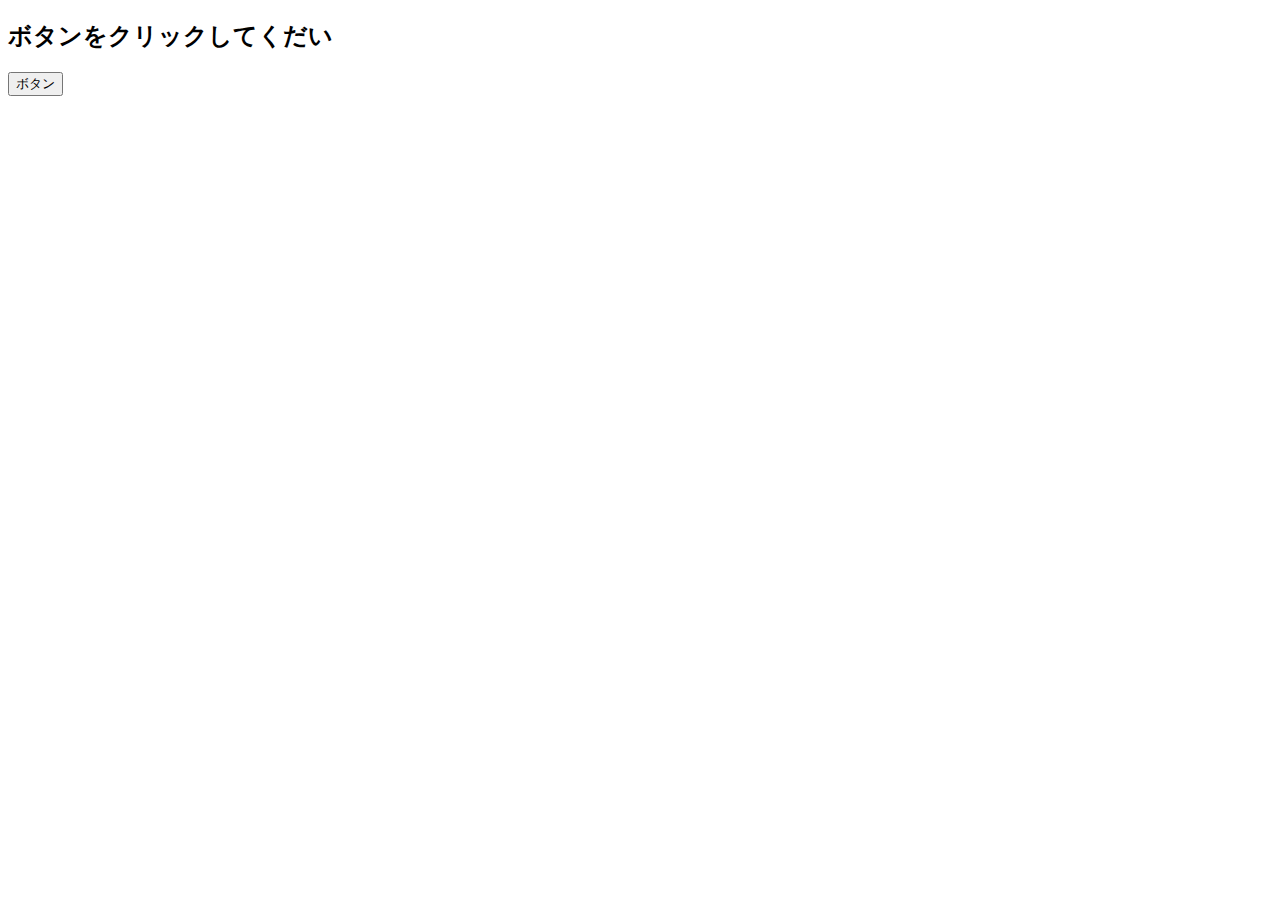
<file: js/kadai_020/event.html>
<!DOCTYPE html>
<html lang="ja">
<head>
    <title>JavaScriptの基礎を学ぼう_20章課題</title>
    <meta charset="utf-8">
</head>
<body>
    <h2 id="text">ボタンをクリックしてくだい</h2>
    <button id="btn">ボタン</button>
    <script src="event.js"></script>
</body>
</html>
</file>
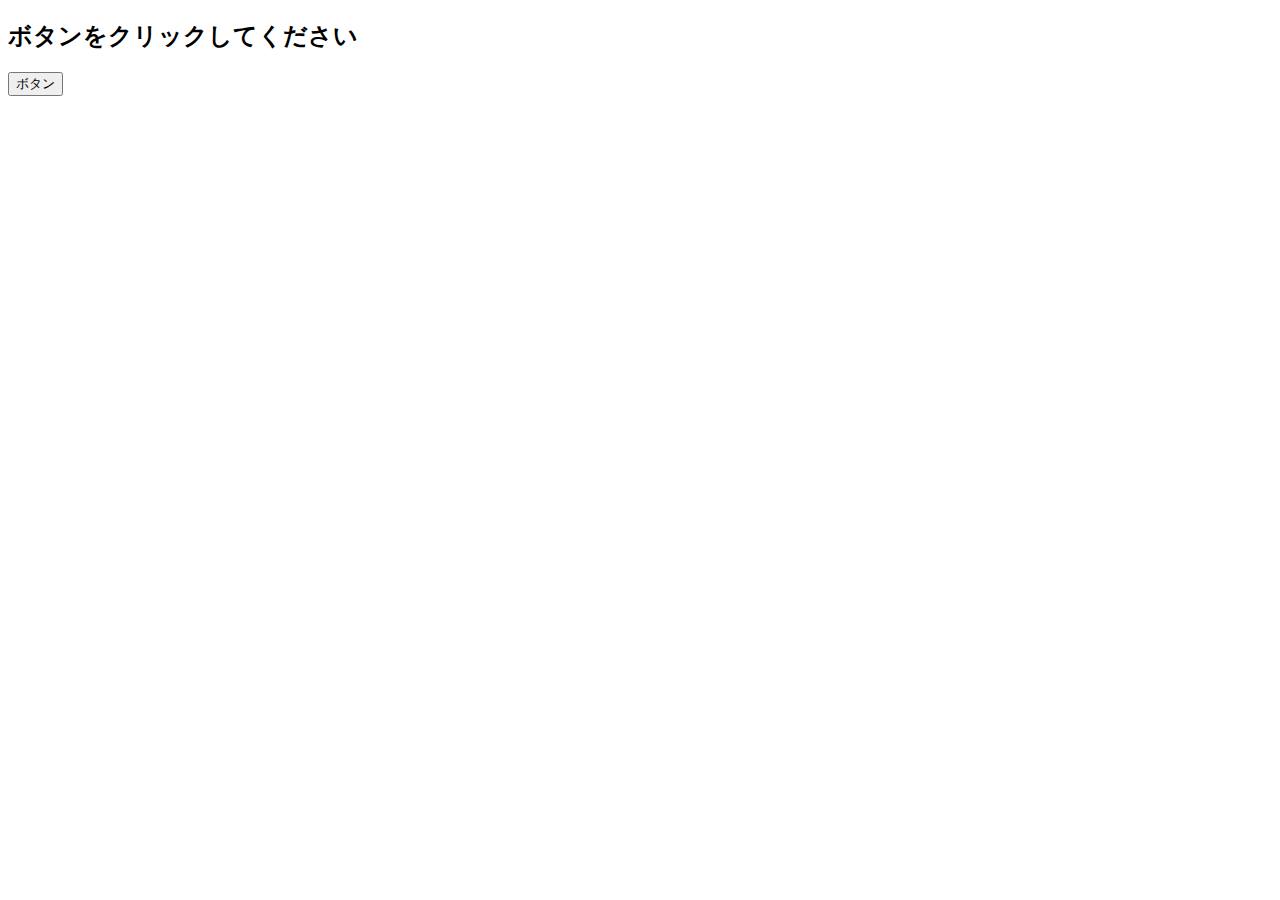
<file: js/kadai_021/event.html>
<!DOCTYPE html>
<html lang="ja">
<head>
  <title>JavaScriptの基礎を学ぼう_21章課題</title>                                 
  <meta charset="UTF-8">
</head>
<body>
    <h2 id="text">ボタンをクリックしてください</h2>
    <button id="btn">ボタン</button>
    <script src="event.js"></script>
</body>
</html>
</file>
